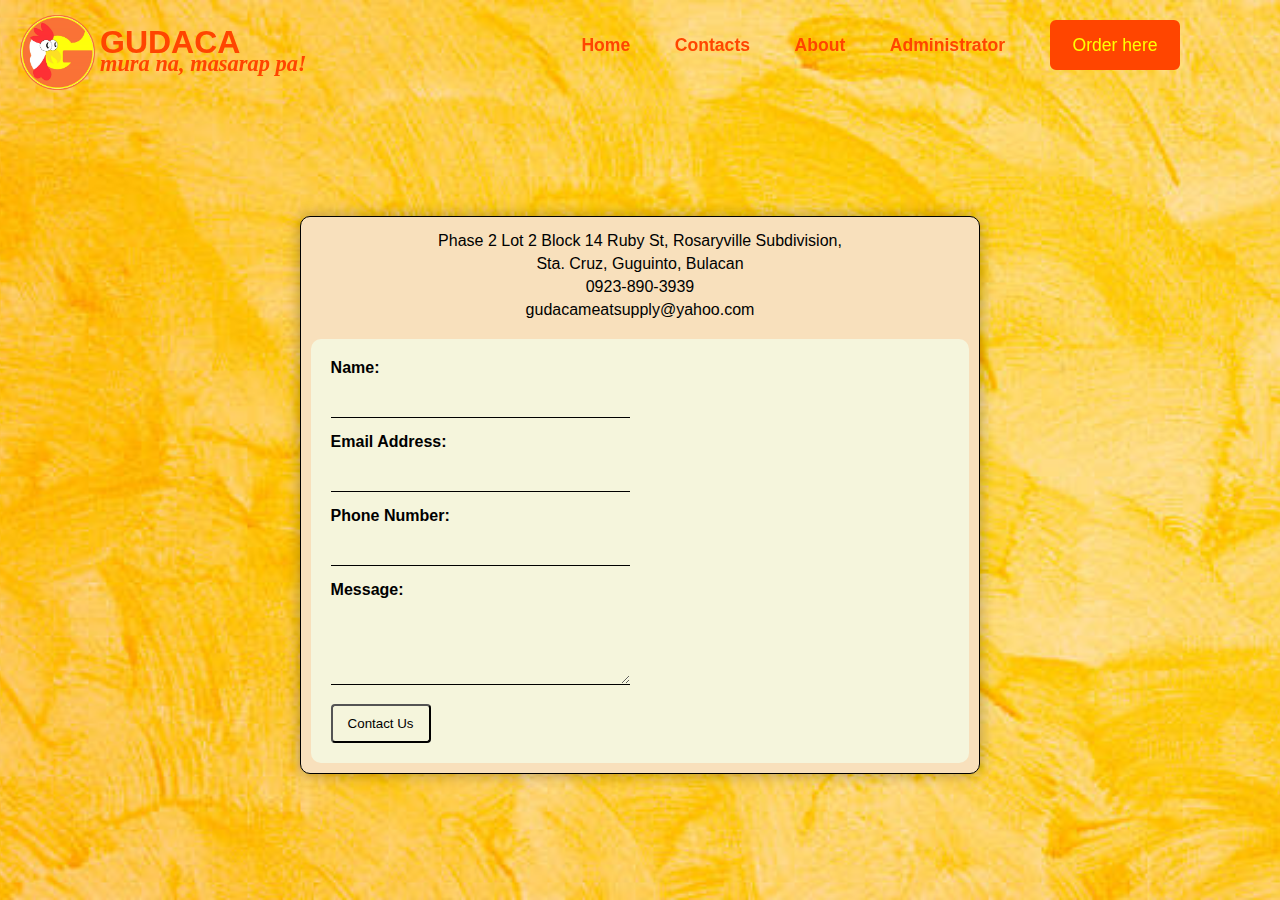
<file: Contacts.html>
<!DOCTYPE html>
<html lang="en">
  <head>
    <meta charset="UTF-8" />
    <meta name="viewport" content="width=device-width, initial-scale=1.0" />
    <title>GUDACA LITSON MANOK</title>
    <link rel="icon" type="image/x-icon" href="PICS/GUDAKS.png" />
    <link rel="stylesheet" href="contacts.css" />
  </head>

  <body>
    <header>
      <a href="Home.html" class="Chick"
        ><img src="PICS/GUDAKS.png" height="75"
      /></a>
      <h2 class="logo">
        GUDACA
        <div><h5 class="tagline">mura na, masarap pa!</h5></div>
      </h2>
      <nav class="navigation">
        <a href="Home.html">Home</a>
        <a href="Contacts.html">Contacts</a>
        <a href="About.html">About</a>
        <a href="AdminPage-SettingPageWithProfilePage/adminPage.html">Administrator </a>
        <button class="btnlogin-popup">Order here</button>
        <button class="add-cart"><ion-icon name="cart"></ion-icon></button>
        <a href="Menu.html" class="add-cart"></a>
      </nav>
    </header>

    <div class="container">
      <div class="contact-info">
        <p style="color: black">
          Phase 2 Lot 2 Block 14 Ruby St, Rosaryville Subdivision,
        </p>

        <p style="color: black">Sta. Cruz, Guguinto, Bulacan</p>

        <p style="color: black">0923-890-3939</p>

        <p style="color: black">gudacameatsupply@yahoo.com</p>
      </div>

      <div class="contact-form">
        <form>
          <label for="name">Name:</label>
          <input
            type="text"
            id="name"
            name="name"
            style="
              border: none;
              border-bottom: 1px solid black;
              border-radius: 0;
            "
            required
          />

          <label for="email">Email Address:</label>
          <input type="email" id="email" name="email" required />

          <label for="phone">Phone Number:</label>
          <input type="tel" id="phone" name="phone" required />

          <label for="message">Message:</label>
          <textarea id="message" name="message" rows="4" required></textarea>

          <button type="submit">Contact Us</button>
        </form>
      </div>
    </div>
  </body>
</html>
</file>
<file: contacts.css>
* {
  margin: 0;
  padding: 0;
  box-sizing: border-box;
  font-family: Arial, Helvetica, sans-serif;
}

body {
  display: flex;
  justify-content: center;
  align-items: center;
  min-height: 100vh;
  background: url("PICS/gettyimages-185104381-612x612.jpg") no-repeat;
  background-size: cover;
  background-position: center;
}

/*HEADER SETTINGS*/
header {
  position: fixed;
  top: 0;
  left: 0;
  width: 100%;
  padding: 20px 100px;
  display: flex;
  justify-content: space-between;
  align-items: center;
  z-index: 99;
  font-weight: bold;
}

/*GUDACA LOGO SETTINGS*/
.Chick {
  position: absolute;
  top: 15px;
  left: 20px;
  size: 20%;
}
.logo {
  font-size: 2em;
  font-weight: bolder;
  color: orangered;
  user-select: none;
}
.tagline {
  font-size: 0.7em;
  font-style: italic;
  font-weight: 700;
  color: orangered;
  user-select: none;
  font-family: "Times New Roman", Times, serif;
  margin: -10px 0;
}
/*NAVIGATION BUTTONS SETTINGS*/
.navigation a {
  position: relative;
  font-size: 1.1em;
  color: orangered;
  text-decoration: none;
  font: weight 500px;
  margin-left: 40px;
}

/*NAVIGATION BUTTONS SETTINGS*/
.navigation a::after {
  content: "";
  left: 0;
  bottom: -6px;
  position: absolute;
  width: 100%;
  height: 2px;
  background: orangered;
  border-radius: 5px;
  transform-origin: center;
  transform: scaleX(0);
  transition: transform 0.5s;
}

.navigation a:hover::after {
  transform: scaleX(1);
}

/*LOGIN IN BUTTON SETTINGS*/
.navigation .btnlogin-popup {
  width: 130px;
  height: 50px;
  background: orangered;
  border: 2px solid orangered;
  outline: none;
  border-radius: 6px;
  cursor: pointer;
  font-size: 1.1em;
  color: yellow;
  font-weight: 500;
  margin-left: 40px;
  transition: 0.5s;
}
/*LOGIN IN BUTTON ANIMATION SETTINGS*/
.navigation .btnlogin-popup:hover {
  background: transparent;
  color: orangered;
}

.navigation .add-cart{
  top: 25px;
  right: 30px;
  position:absolute;
  width: 50px;
  height: 50px;
  background-color: transparent;
  border: none;
  border-radius: 100px;
  font-size: 25px;
  font: weight 500px;
  color: orangered;
  cursor: pointer;
}

.navigation .add-cart:hover{
  background:transparent;
  color: yellow;


}

/*LOG - IN INTERFACE*/
.wrapper {
  position: absolute;
  width: 400px;
  height: 350px;
  background: #EAE4C2;
  border: 2px solid rgba(255, 68, 0, 0.336);
  border-radius: 20px;
  
  box-shadow: 0 0 30px rgba(0, 0, 0, 0.5);
  display: flex;
  justify-content: center;
  align-items: center;
  overflow: hidden;
  transform: scale(0);
  transition: transform .5s ease, height .2s ease;
  z-index: 2;
}

.wrapper.active-popup {
  transform: scale(1);
}
.wrapper.active{
  height: 440px;
}
.wrapper .form-box {
  width: 100%;
  padding: 40px;
}

.wrapper .form-box.login {
  transition: transform .18s ease;
  transform: translateX(0);
}

.wrapper.active .form-box.login{
  transition: none;
  transform: translateX(-400px);
}
.wrapper .form-box.register{
position: absolute;
transition: none;
transform: translateX(400px);
}

.wrapper.active .form-box.register {
  transition: transform .18s ease;
  transform: translateX(0);
}
.wrapper .icon-close {
  position: absolute;
  top: 0;
  right: 0;
  width: 45px;
  height: 45px;
  background: orangered;
  font-size: 2em;
  color: yellow;
  display: flex;
  justify-content: center;
  align-items: center;
  border-bottom-left-radius: 20px;
  cursor: pointer;
  z-index: 1;
}
.form-box h2 {
  font-size: 2em;
  color: orangered;
  text-align: center;
}
.input-box {
  position: relative;
  width: 100%;
  height: 35px;
  border-bottom: 2px solid orangered;
  margin: 30px 0;
}
.input-box label {
  position: absolute;
  top: 50%;
  left: 5px;
  transform: translateY(-50%);
  font-size: 1em;
  color: orangered;
  font-weight: 500;
  pointer-events: none;
  transition: 0.5s;
}
.input-box input:focus ~ label,
.input-box input:valid ~ label {
  top: -5px;
}
.input-box input {
  width: 100%;
  height: 100%;
  background: transparent;
  border: none;
  outline: none;
  font-size: 1em;
  color: orangered;
  font-weight: 600;
  padding: 0 35px 0 5px;
}
.input-box .icon {
  position: absolute;
  right: 8px;
  color: orangered;
  font-size: 1.2em;
  line-height: 45px;
}
.remember-forgot {
  font-size: 0.8em;
  color: orangered;
  font-weight: 500;
  margin: -15px 0 15px;
  display: flex;
  justify-content: space-between;
}
.remember-forgot label input {
  accent-color: orangered;
  margin-right: 3px;
}
.remember-forgot a {
  color: orangered;
  text-decoration: none;
}
.remember-forgot a:hover {
  text-decoration: underline;
}
.btn {
  width: 100%;
  height: 45px;
  background: orangered;
  border: none;
  outline: none;
  border-radius: 6px;
  font-size: 1em;
  color: yellow;
  font-weight: 500;
}
.login-register {
  font-size: 0.9em;
  color: orangered;
  text-align: center;
  margin: 25px 0 10px;
}

.login-register p a {
  color: orangered;
  text-decoration: none;
  font-weight: 600;
}
.login-register p a:hover {
  text-decoration: underline;
}


.container {
  position: absolute;
  max-width: 800px;
  margin-top: 90px;
  padding: 10px;
  background-color: rgb(248, 224, 188);
  background-size: cover;
  box-shadow: 0 0 15px rgba(0, 0, 0, 0.3);
  border-radius: 10px;
  border: 1px solid black;
}

.contact-form {
  display: grid;
  grid-template-columns: 1fr 1fr;
  gap: 20px;
  background-color: beige;
  background-size: cover;
  padding: 20px;
  border-radius: 10px;
}

.contact-info {
  text-align: center;
  margin-bottom: 20px;
  color: black;
}

.contact-info p {
  margin: 5px 0;
}

label {
  font-weight: bold;
  margin-bottom: 5px;
  display: block;
  color: black;
}

input, textarea {
  width: 100%;
  padding: 10px;
  margin-bottom: 15px;
  border: none;
  border-bottom: 1px solid black;
  border-radius: 0;
  color: black;
  background-color: beige;
}

button {
  background-color: beige;
  color: black;
  padding: 10px 15px;
  border: 0.1px 0.1px;
  border-radius: 4px;
  cursor: pointer;
}

button:hover {
  background-color: #eee;
}
</file>
